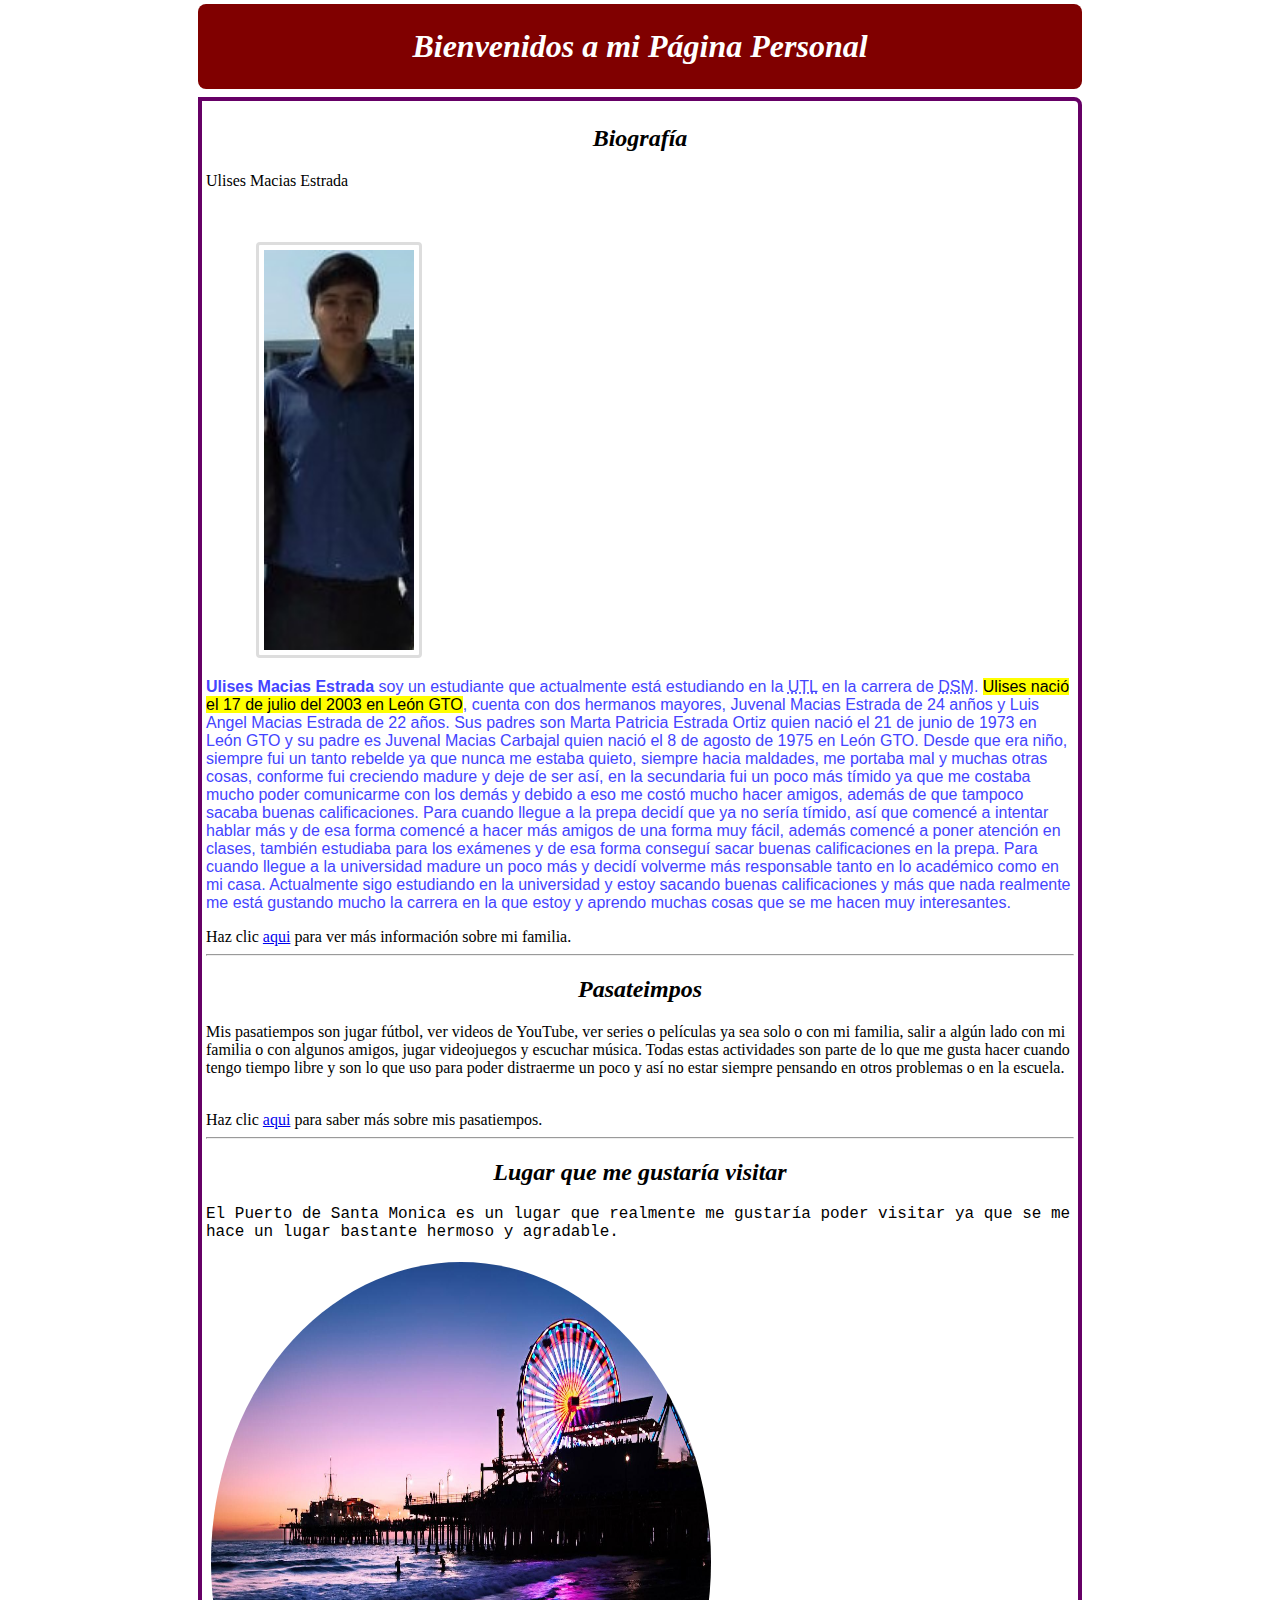
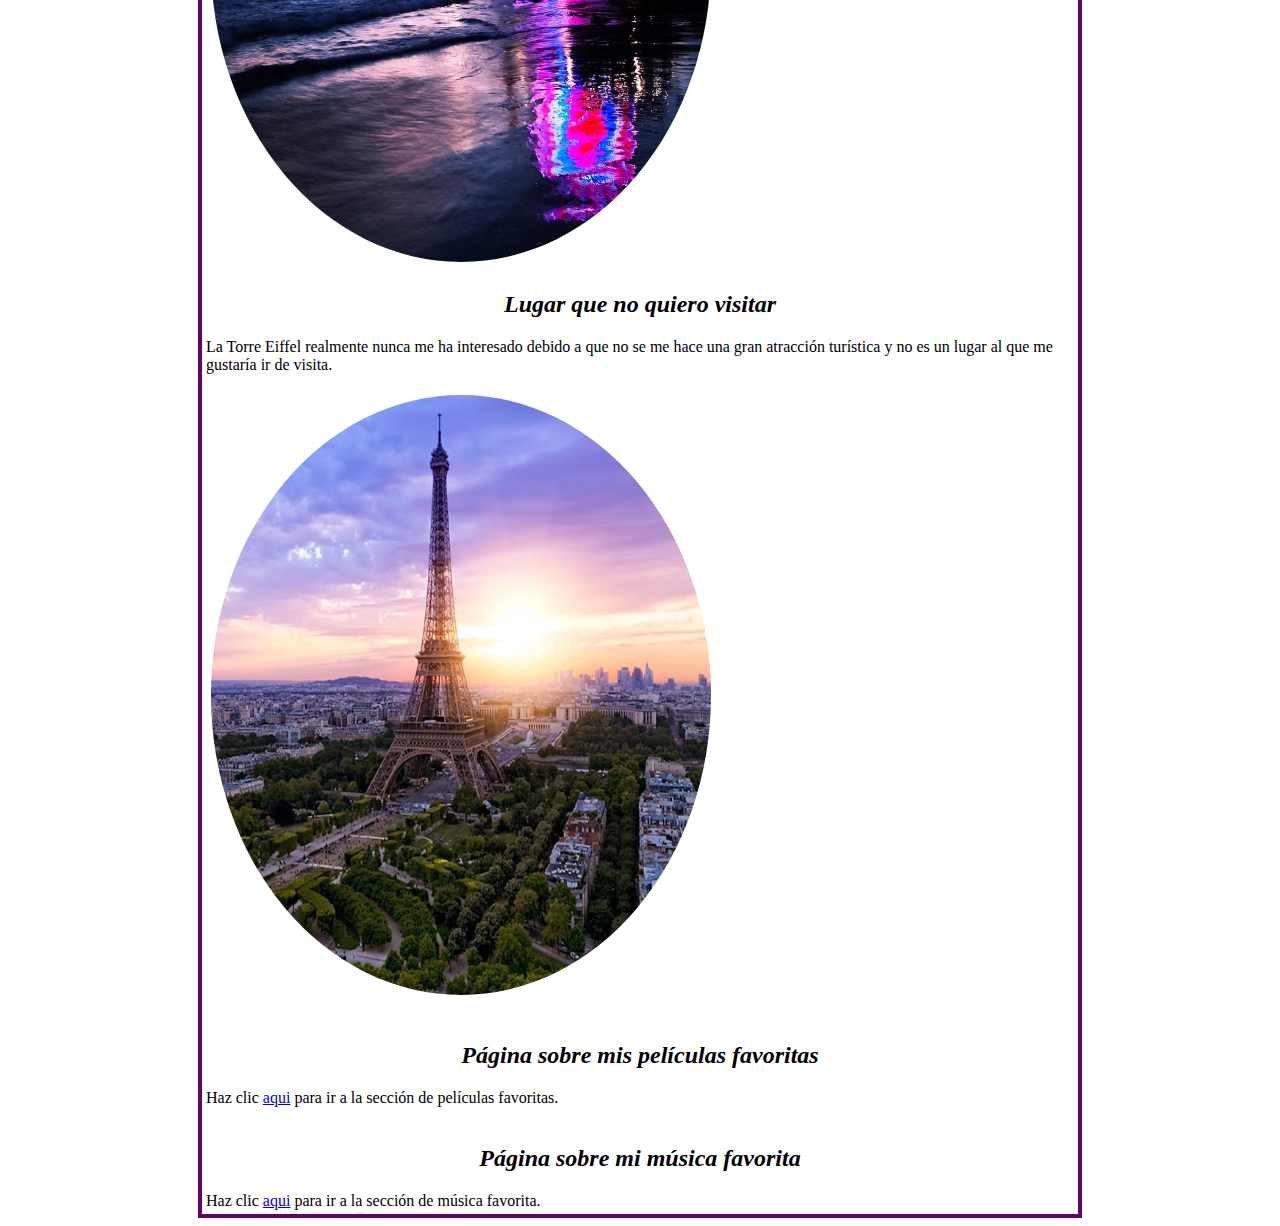
<file: index.html>
<!DOCTYPE html>

<html>
    <head>
        <title>P&aacute;gina personal</title>
        <meta charset="UTF-8">
        <meta name="viewport" content="width=device-width, initial-scale=1.0">
        <meta name="description" content="Mi p&aacute;gina personal">
        <meta name="keywords" content="datos personales,pel&iacute;culas favoritas,m&uacute;sica favorita,familia,pasatiempos">
        <meta name="author" content="Ulises Macias Estrada">
        
        <link rel="stylesheet" href="style/style_index.css">
    </head>
    <body>
        <div>
            <h1>Bienvenidos a mi P&aacute;gina Personal</h1>
        </div>
        <div id="divEnlaces">
            <div>
                <h2>Biograf&iacute;a</h2>
                <p id="textStyle3">Ulises Macias Estrada</p>
                <br><br>
                <img id="imgBiografia" src="media/img/biografia.jpg" alt="Ulises Macias Estrada" width="200" height="400"/>
                <p style="color:#4444FF; font-family: arial; width:100%;">
                    <strong>Ulises Macias Estrada</strong> soy un estudiante que actualmente est&aacute; estudiando en la 
                    <abbr title="Universidad Tecnol&oacute;gica de Le&oacute;n">UTL</abbr> en la carrera de <abbr title="Desarrollo de Software Multiplataforma">DSM</abbr>. 
                    <mark>Ulises naci&oacute; el 17 de julio del 2003 en León GTO</mark>, cuenta con dos hermanos mayores, Juvenal Macias Estrada 
                    de 24 an&ntilde;os y Luis Angel Macias Estrada de 22 a&ntilde;os. Sus padres son Marta Patricia Estrada Ortiz quien 
                    naci&oacute; el 21 de junio de 1973 en Le&oacute;n GTO y su padre es Juvenal Macias Carbajal quien naci&oacute; 
                    el 8 de agosto de 1975 en León GTO. Desde que era ni&ntilde;o, siempre fui un tanto rebelde ya que nunca me estaba 
                    quieto, siempre hacia maldades, me portaba mal y muchas otras cosas, conforme fui creciendo madure y deje de ser 
                    as&iacute;, en la secundaria fui un poco m&aacute;s t&iacute;mido ya que me costaba mucho poder comunicarme con los 
                    dem&aacute;s y debido a eso me cost&oacute; mucho hacer amigos, adem&aacute;s de que tampoco sacaba buenas calificaciones. 
                    Para cuando llegue a la prepa decid&iacute; que ya no ser&iacute;a t&iacute;mido, as&iacute; que comenc&eacute; a intentar 
                    hablar m&aacute;s y de esa forma comenc&eacute; a hacer m&aacute;s amigos de una forma muy f&aacute;cil, adem&aacute;s 
                    comenc&eacute; a poner atenci&oacute;n en clases, tambi&eacute;n estudiaba para los ex&aacute;menes y de esa forma 
                    consegu&iacute; sacar buenas calificaciones en la prepa. Para cuando llegue a la universidad madure un poco m&aacute;s y 
                    decid&iacute; volverme m&aacute;s responsable tanto en lo acad&eacute;mico como en mi casa. Actualmente sigo estudiando en 
                    la universidad y estoy sacando buenas calificaciones y m&aacute;s que nada realmente me est&aacute; gustando mucho la carrera 
                    en la que estoy y aprendo muchas cosas que se me hacen muy interesantes.
                </p>
                <div>
                    Haz clic <a href ="mi_familia.html">aqui</a> para ver m&aacute;s informaci&oacute;n sobre mi familia.
                </div>
                <hr>
                <h2>Pasateimpos</h2>
                <p>
                    Mis pasatiempos son jugar f&uacute;tbol, ver videos de YouTube, ver series o pel&iacute;culas ya sea solo o con mi familia, 
                    salir a alg&uacute;n lado con mi familia o con algunos amigos, jugar videojuegos y escuchar m&uacute;sica. 
                    Todas estas actividades son parte de lo que me gusta hacer cuando tengo tiempo libre y son lo que uso para poder 
                    distraerme un poco y as&iacute; no estar siempre pensando en otros problemas o en la escuela.
                </p>
                <br>
                <div>
                    Haz clic <a href="mis_pasatiempos.html">aqui</a> para saber m&aacute;s sobre mis pasatiempos.
                </div>
            </div>
            <hr>
            <div>
                <h2>Lugar que me gustar&iacute;a visitar</h2>
                <p id="textStyle5">
                    El Puerto de Santa Monica es un lugar que realmente me gustar&iacute;a poder visitar
                    ya que se me hace un lugar bastante hermoso y agradable.
                </p>
                <img id="imgIndex" src="media/img/santa_monica.jpg" alt="Puerto de Santa Monica" width="500" height="600"/>
            </div>
            <div>
                <h2>Lugar que no quiero visitar</h2>
                <p>
                    La Torre Eiffel realmente nunca me ha interesado debido a que no se me hace una gran 
                    atracci&oacute;n tur&iacute;stica y no es un lugar al que me gustar&iacute;a ir de visita.
                </p>
                <img id="imgIndex2" src="media/img/torre_eiffel.jpg" alt="Torre Eiffel" width="500" height="600"/>
            </div>
            <br>
            <div>
                <h2>P&aacute;gina sobre mis pel&iacute;culas favoritas</h2>
                Haz clic <a href="peliculas_favoritas.html">aqui</a> para ir a la secci&oacute;n de pel&iacute;culas favoritas.
            </div>
            <br>
            <div>
                <h2>P&aacute;gina sobre mi m&uacute;sica favorita</h2>
                Haz clic <a href="musica_favorita.html">aqui</a> para ir a la secci&oacute;n de m&uacute;sica favorita.
            </div>
        </div>
    </body>
</html>
</file>
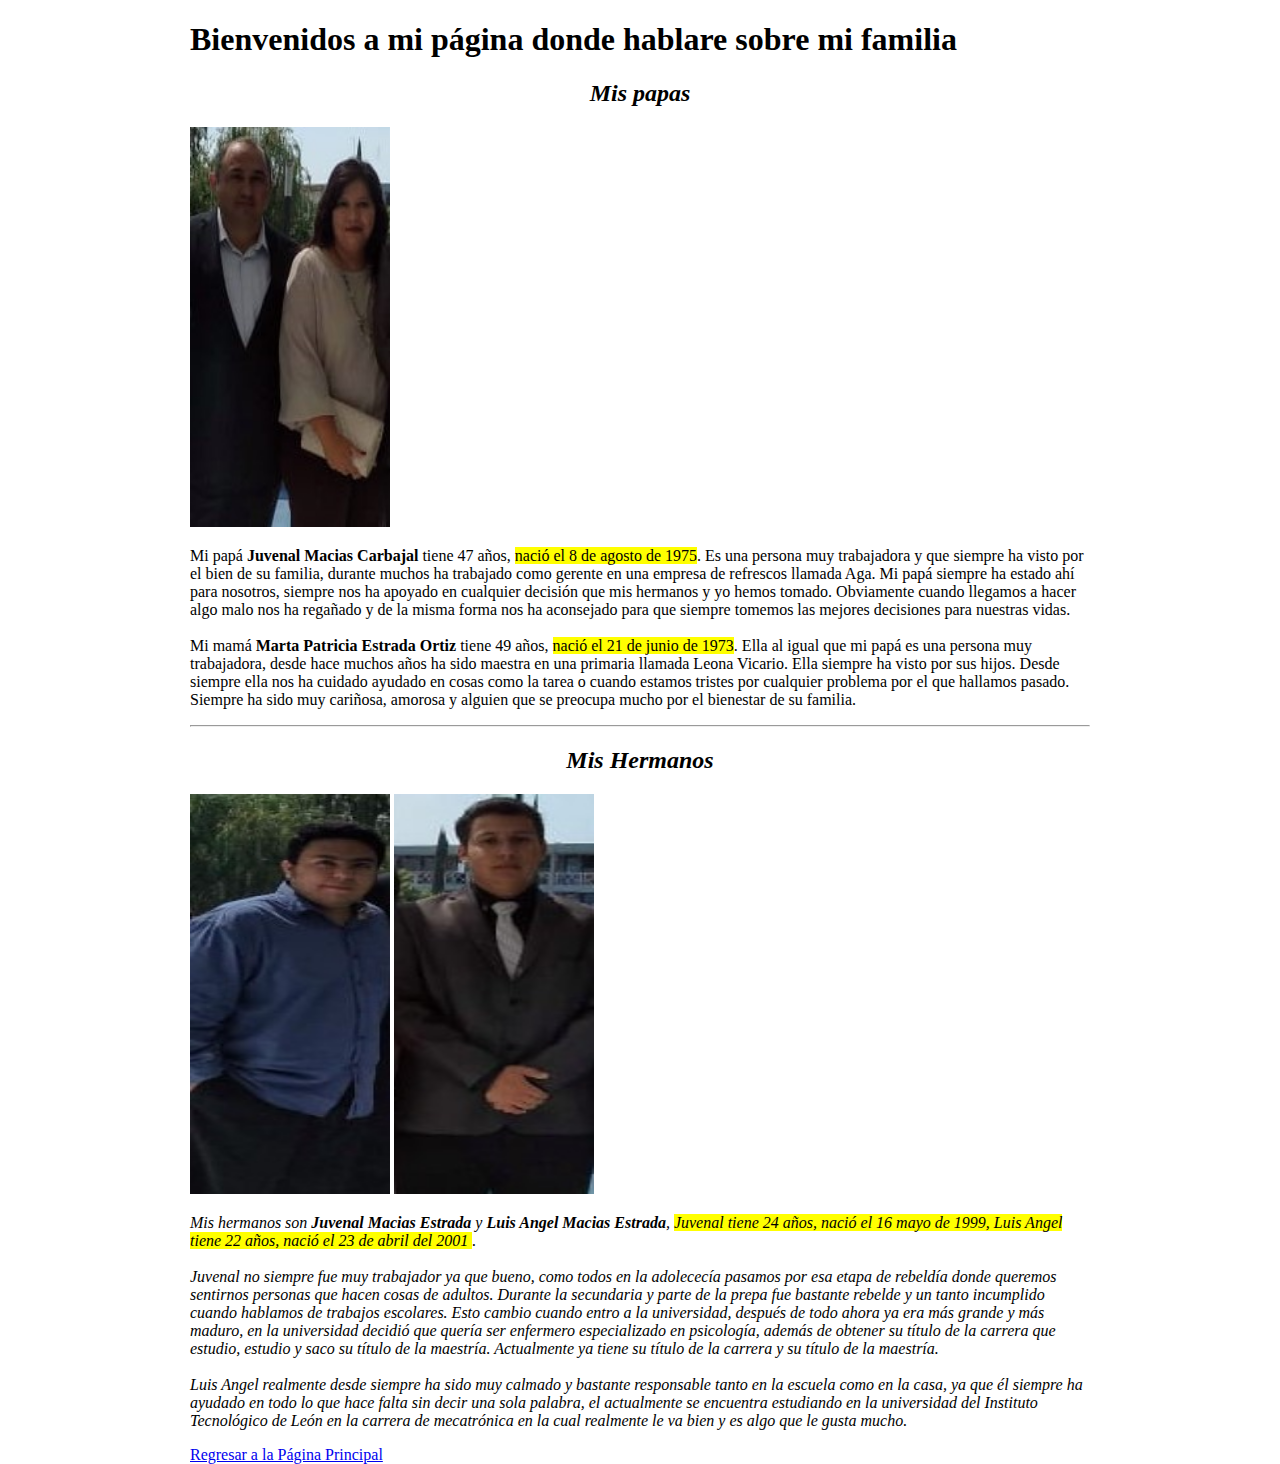
<file: mi_familia.html>
<!DOCTYPE html>

<html>
    <head>
        <title>Mi familia</title>
        <meta charset="UTF-8">
        <meta name="viewport" content="width=device-width, initial-scale=1.0">
        <meta name="description" content="P&aacute;gina sobre mi familia">
        <meta name="keywords" content="mis papas,mis hermanos">
        <meta name="author" content="Ulises Macias Estrada">

        <link rel="stylesheet" href="style/style.css">
    </head>
    <body>
        <h1>Bienvenidos a mi p&aacute;gina donde hablare sobre mi familia</h1>
        <div id="sombraDiv">
            <h2>Mis papas</h2>
            <img src="media/img/mis_papas.jpg" alt="Mis papas" width="200" height="400"/>
            <p id="textStyle">
                Mi pap&aacute; <b>Juvenal Macias Carbajal</b> tiene 47 a&ntilde;os, <mark>naci&oacute; 
                    el 8 de agosto de 1975</mark>. Es una persona muy trabajadora y que siempre ha visto por 
                el bien de su familia, durante muchos ha trabajado como gerente en una empresa de 
                refrescos llamada Aga. Mi pap&aacute; siempre ha estado ah&iacute; para nosotros, siempre 
                nos ha apoyado en cualquier decisi&oacute;n que mis hermanos y yo hemos tomado. 
                Obviamente cuando llegamos a hacer algo malo nos ha rega&ntilde;ado y de la 
                misma forma nos ha aconsejado para que siempre tomemos las mejores decisiones 
                para nuestras vidas.
                <br><br>
                Mi mam&aacute; <b>Marta Patricia Estrada Ortiz</b> tiene 49 a&ntilde;os, <mark>naci&oacute; 
                    el 21 de junio de 1973</mark>. Ella al igual que mi pap&aacute; es una persona muy 
                trabajadora, desde hace muchos a&ntilde;os ha sido maestra en una primaria llamada 
                Leona Vicario. Ella siempre ha visto por sus hijos. Desde siempre ella nos ha cuidado 
                ayudado en cosas como la tarea o cuando estamos tristes por cualquier problema por el 
                que hallamos pasado. Siempre ha sido muy cari&ntilde;osa, amorosa y alguien que se 
                preocupa mucho por el bienestar de su familia.
            </p>
            <hr>
            <h2>Mis Hermanos</h2>
            <img src="media/img/mi_hermano_juve.jpg" alt="Juvenal" width="200" height="400"/>
            <img src="media/img/mi_hermano_luis.jpg" alt="Luis Angel" width="200" height="400"/>
            <p id="textStyle2">
                Mis hermanos son <b>Juvenal Macias Estrada</b> y <b>Luis Angel Macias Estrada</b>,  
                <mark>
                    Juvenal tiene 24 a&ntilde;os, naci&oacute; el 16 mayo de 1999, Luis Angel tiene 22 
                    a&ntilde;os, naci&oacute; el 23 de abril del 2001
                </mark>.
                <br><br>
                Juvenal no siempre fue muy trabajador ya que bueno, como todos en la adolecec&iacute;a
                pasamos por esa etapa de rebeld&iacute;a donde queremos sentirnos personas que hacen
                cosas de adultos. Durante la secundaria y parte de la prepa fue bastante rebelde
                y un tanto incumplido cuando hablamos de trabajos escolares. Esto cambio cuando
                entro a la universidad, despu&eacute;s de todo ahora ya era m&aacute;s grande y m&aacute;s 
                maduro, en la universidad decidi&oacute; que quer&iacute;a ser enfermero especializado 
                en psicolog&iacute;a, adem&aacute;s de obtener su t&iacute;tulo de la carrera que estudio, 
                estudio y saco su t&iacute;tulo de la maestr&iacute;a. Actualmente ya tiene su t&iacute;tulo 
                de la carrera y su t&iacute;tulo de la maestr&iacute;a.
                <br><br>
                Luis Angel realmente desde siempre ha sido muy calmado y bastante responsable
                tanto en la escuela como en la casa, ya que &eacute;l siempre ha ayudado en 
                todo lo que hace falta sin decir una sola palabra, el actualmente se encuentra 
                estudiando en la universidad del Instituto Tecnol&oacute;gico de Le&oacute;n en 
                la carrera de mecatr&oacute;nica en la cual realmente le va bien y es algo que 
                le gusta mucho.
            </p>
            <div>
                <a href="index.html">Regresar a la P&aacute;gina Principal</a>
            </div>
        </div>
    </body>
</html>
</file>
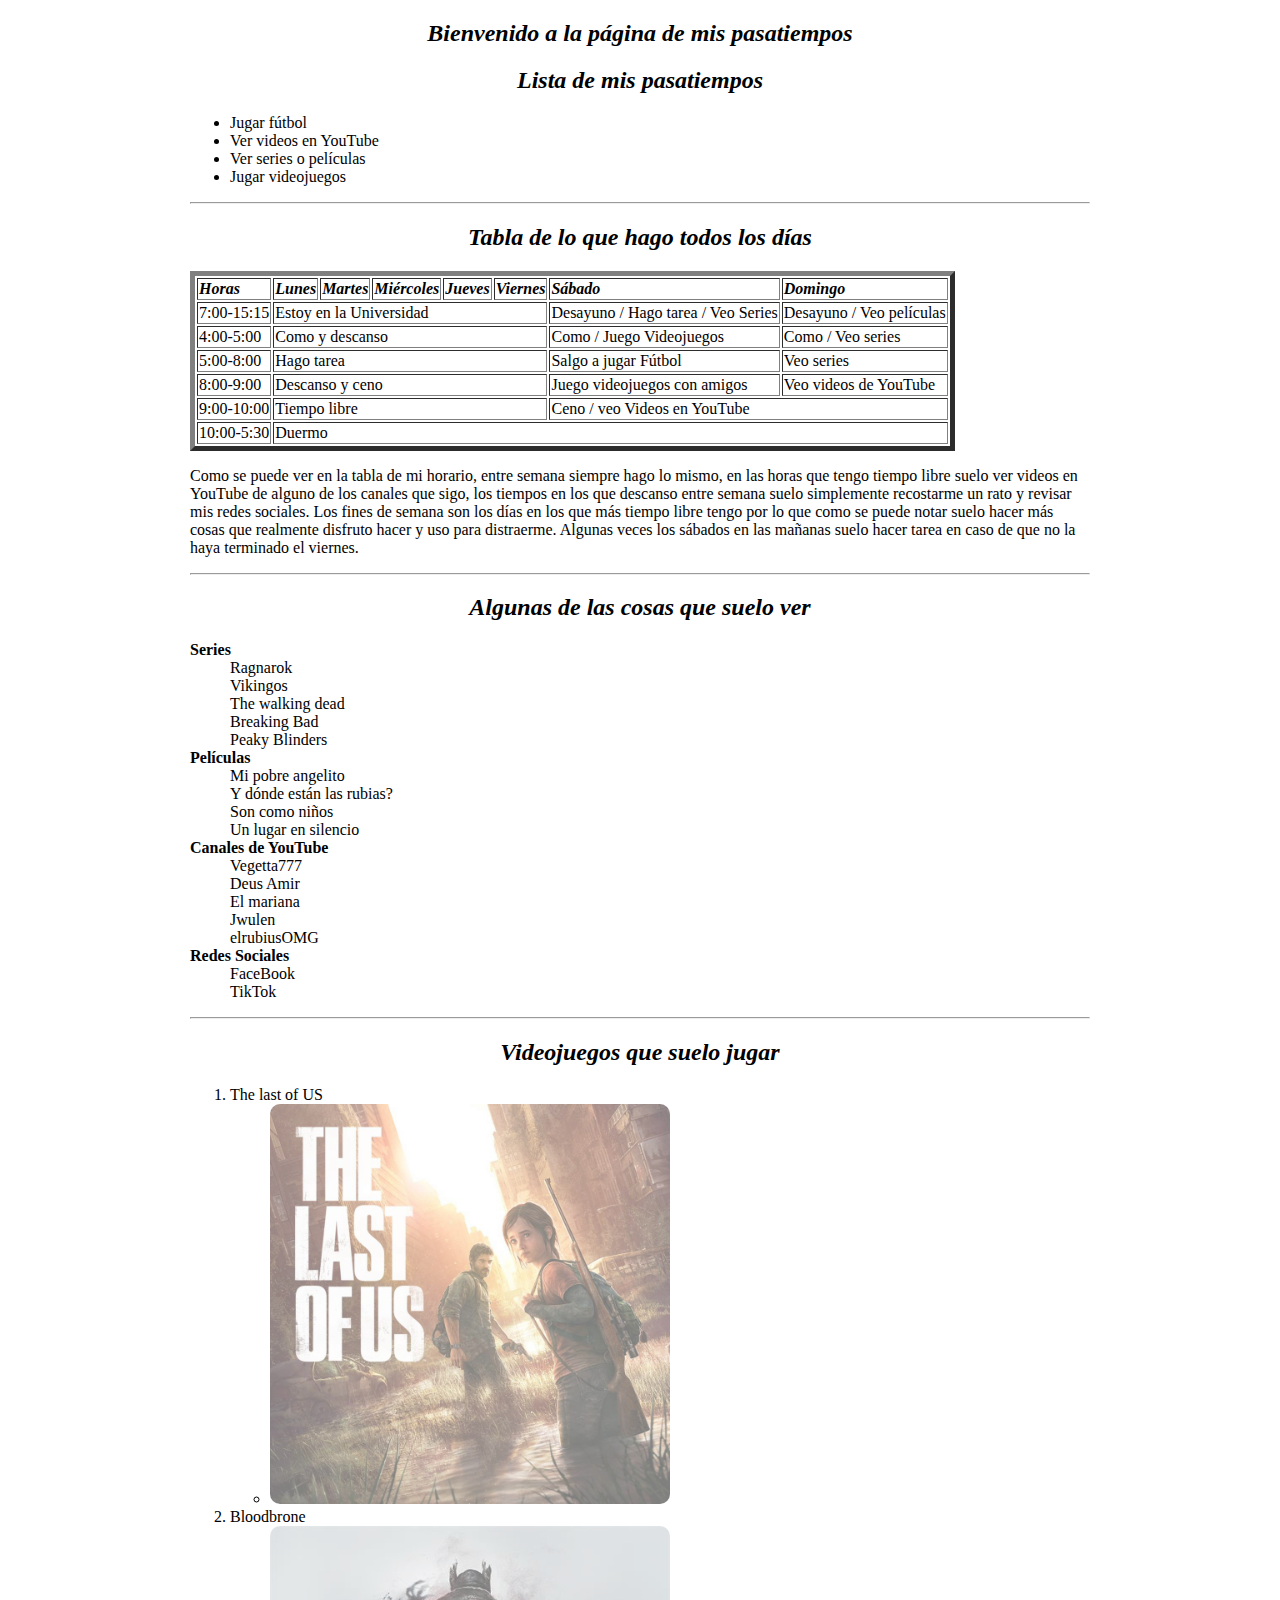
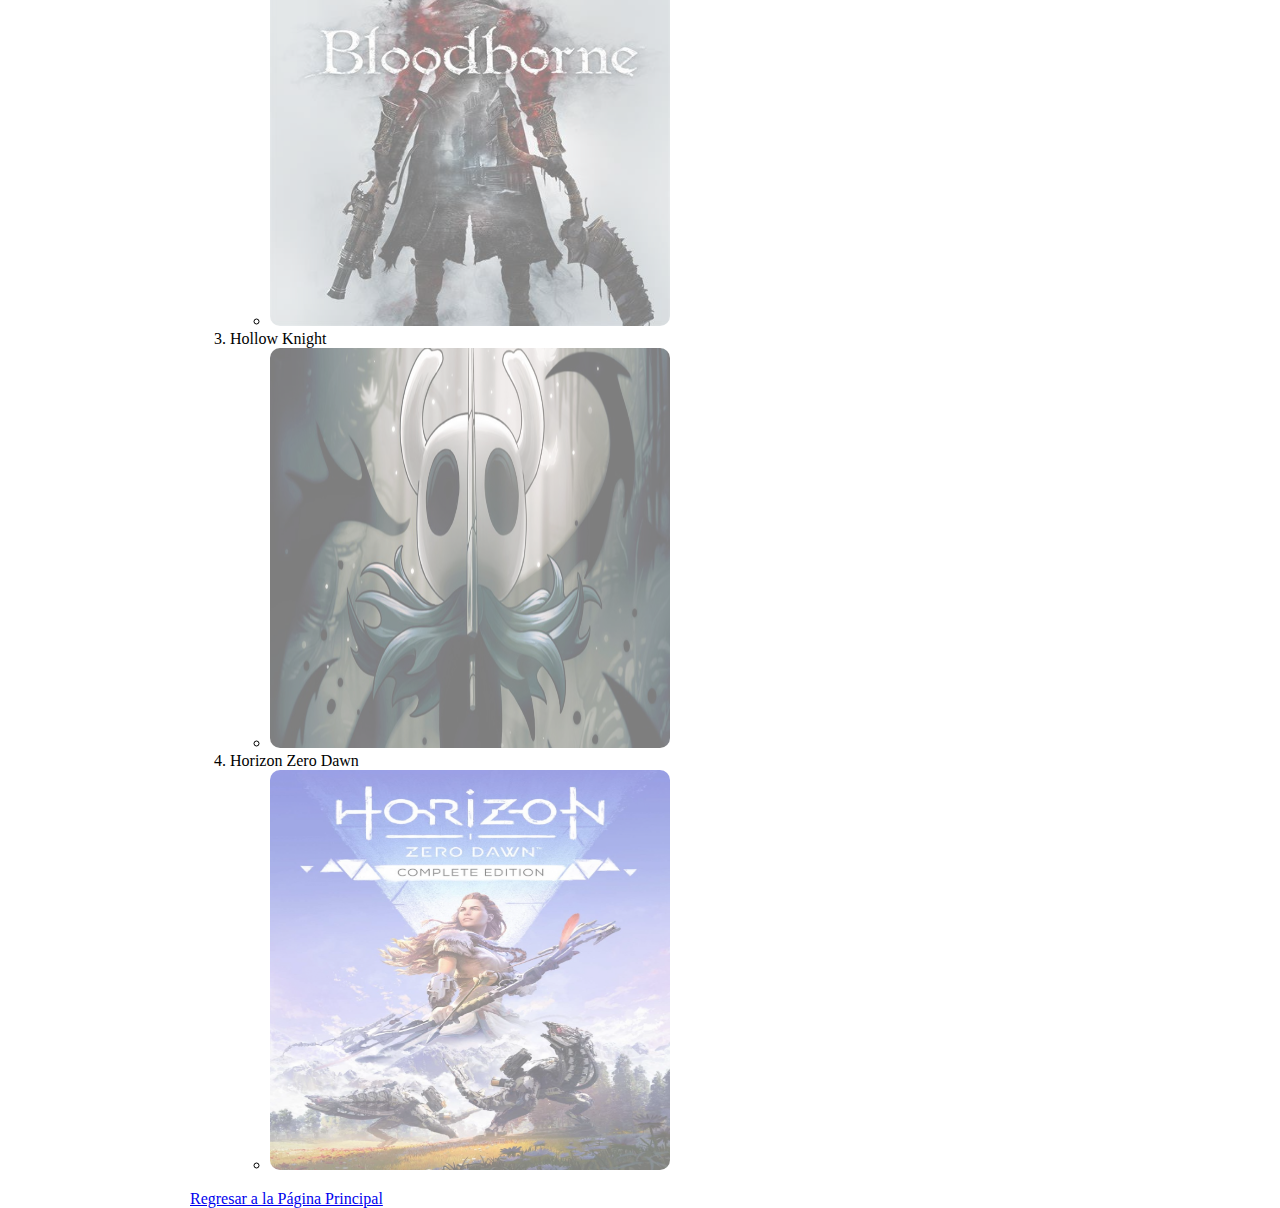
<file: mis_pasatiempos.html>
<!DOCTYPE html>

<html>
    <head>
        <title>Mis pasatiempos</title>
        <meta charset="UTF-8">
        <meta name="viewport" content="width=device-width, initial-scale=1.0">
        <meta name="description" content="P&aacute;gina de mis pasatiempos">
        <meta name="keywords" content="horario,cosas que suelo hacer">
        <meta name="author" content="Ulises Macias Estrada">

        <link rel="stylesheet" href="style/style.css">
    </head>
    <body>
        <div id="sombraDiv2">
            <h2>Bienvenido a la p&aacute;gina de mis pasatiempos</h2>
            <div>
                <h2>Lista de mis pasatiempos</h2>
                <ul>
                    <li>Jugar f&uacute;tbol</li>
                    <li>Ver videos en YouTube</li>
                    <li>Ver series o pel&iacute;culas</li>
                    <li>Jugar videojuegos</li>
                </ul>
            </div>
            <hr>
            <div>
                <h2>Tabla de lo que hago todos los d&iacute;as</h2>
                <table border="5">
                    <thead>
                        <tr>
                            <th>
                                <em>Horas</em>
                            </th>
                            <th>
                                <em>Lunes</em>
                            </th>
                            <th>
                                <em>Martes</em>
                            </th>
                            <th>
                                <em>Mi&eacute;rcoles</em>
                            </th>
                            <th>
                                <em>Jueves</em>
                            </th>
                            <th>
                                <em>Viernes</em>
                            </th>
                            <th>
                                <em>S&aacute;bado</em>
                            </th>
                            <th>
                                <em>Domingo</em>
                            </th>
                        </tr>
                    </thead>
                    <tbody>
                        <tr>
                            <td>7:00-15:15</td>
                            <td colspan="5">Estoy en la Universidad</td>
                            <td>Desayuno / Hago tarea / Veo Series</td>
                            <td>Desayuno / Veo pel&iacute;culas</td>
                        </tr>
                        <tr>
                            <td>4:00-5:00</td>
                            <td colspan="5">Como y descanso</td>
                            <td>Como / Juego Videojuegos</td>
                            <td>Como / Veo series</td>
                        </tr>
                        <tr>
                            <td>5:00-8:00</td>
                            <td colspan="5">Hago tarea</td>
                            <td>Salgo a jugar F&uacute;tbol</td>
                            <td>Veo series</td>
                        </tr>
                        <tr>
                            <td>8:00-9:00</td>
                            <td colspan="5">Descanso y ceno</td>
                            <td>Juego videojuegos con amigos</td>
                            <td>Veo videos de YouTube</td>
                        </tr>
                        <tr>
                            <td>9:00-10:00</td>
                            <td colspan="5">Tiempo libre</td>
                            <td colspan="2">Ceno / veo Videos en YouTube</td>
                        </tr>
                        <tr>
                            <td>10:00-5:30</td>
                            <td colspan="7">Duermo</td>
                        </tr>
                    </tbody>
                </table>
            </div>
            <div>
                <p id="textStyle4">
                    Como se puede ver en la tabla de mi horario, entre semana siempre hago
                    lo mismo, en las horas que tengo tiempo libre suelo ver videos en YouTube
                    de alguno de los canales que sigo, los tiempos en los que descanso entre
                    semana suelo simplemente recostarme un rato y revisar mis redes sociales.
                    Los fines de semana son los d&iacute;as en los que m&aacute;s tiempo libre 
                    tengo por lo que como se puede notar suelo hacer m&aacute;s cosas que realmente 
                    disfruto hacer y uso para distraerme. Algunas veces los s&aacute;bados en las 
                    mañanas suelo hacer tarea en caso de que no la haya terminado el viernes.
                </p>
            </div>
            <hr>
            <div>
                <h2>Algunas de las cosas que suelo ver</h2>
                <dl>
                    <dt>
                        <b>Series</b>
                    </dt>
                    <dd>Ragnarok</dd>
                    <dd>Vikingos</dd>
                    <dd>The walking dead</dd>
                    <dd>Breaking Bad</dd>
                    <dd>Peaky Blinders</dd>
                    <dt>
                        <b>Pel&iacute;culas</b>
                    </dt>
                    <dd>Mi pobre angelito</dd>
                    <dd>Y d&oacute;nde est&aacute;n las rubias?</dd>
                    <dd>Son como ni&ntilde;os</dd>
                    <dd>Un lugar en silencio</dd>
                    <dd></dd>
                    <dt>
                        <b>Canales de YouTube</b>
                    </dt>
                    <dd>Vegetta777</dd>
                    <dd>Deus Amir</dd>
                    <dd>El mariana</dd>
                    <dd>Jwulen</dd>
                    <dd>elrubiusOMG</dd>
                    <dt>
                        <b>Redes Sociales</b>
                    </dt>
                    <dd>FaceBook</dd>
                    <dd>TikTok</dd>
                </dl>
            </div>
            <hr>
            <div>
                <h2>Videojuegos que suelo jugar</h2>
                <ol>
                    <li>
                        The last of US
                        <br>
                        <ul>
                            <li>
                                <img id="imgPasatiempos" src="media/img/the_last_of_us.jpeg" alt="The last of US" width="400" height="400"/>
                            </li>
                        </ul>
                    </li>
                    <li>
                        Bloodbrone
                        <br>
                        <ul>
                            <li>
                                <img id="imgPasatiempos1" src="media/img/bloodborne.jpeg" alt="Bloodborne" width="400" height="400"/>
                            </li>
                        </ul>
                    </li>
                    <li>
                        Hollow Knight
                        <br>
                        <ul>
                            <li>
                                <img id="imgPasatiempos2" src="media/img/hollow_knight.jpg" alt="Hollo Knight" width="400" height="400"/>
                            </li>
                        </ul>
                    </li>
                    <li>
                        Horizon Zero Dawn
                        <br>
                        <ul>
                            <li>
                                <img id="imgPasatiempos3" src="media/img/horizon_zero_dawn.jpg" alt="Horizon Zero Dawn" width="400" height="400"/>
                            </li>
                        </ul>
                    </li>
                </ol>
            </div>
            <div>
                <a href="index.html">Regresar a la P&aacute;gina Principal</a>
            </div>
        </div>
    </body>
</html>
</file>
<file: style/style_index.css>
/* 
    Created on : 8 jun. 2023, 09:39:13
    Author     : CC_Laboratorio
*/
body
{
    width: 900px;
    margin: auto;
}

h1{
    color: white;
    background-color: maroon;
    margin-bottom: 0px;
    margin-left: 8px;
    margin-right: 8px;
    margin-top: 4px;
    padding: 24px;
    text-align: center;
    font-style: italic;
    border-radius: 8px;
}

h2
{
    color: black;
    text-align: center;
    font-style: italic;
    font-size: 24px;
}

#divEnlaces
{
    margin: 8px;
    padding:4px;
    border-color: #660066;
    border-width: 4px;
    border-style: solid;
    border-top-right-radius: 8px;
}

#imgBiografia {
  border: 3px solid #ddd;
  border-radius: 4px;
  padding: 5px;
  width: 150px;
  margin-left: 50px;
}

#imgIndex {
  border-radius: 50%;
  text-align: center;
  margin: 5px;
}

#imgIndex2 {
  border-radius: 50%;
  text-align: center;
  margin: 5px;
}

#textStyle3
{
    font-variant: normal;
}

#textStyle5
{
    font-family: "Lucida Console", "Courier New", monospace;
}

div {
    width: auto;
}
</file>
<file: style/style.css>
/* 
    Created on : 17 jun. 2023, 11:36:01
    Author     : Pc
*/
body
{
    width: 900px;
    margin: auto;
}

div{
    width: auto;
}

h2
{
    color: black;
    text-align: center;
    font-style: italic;
    font-size: 24px;
}

#sombraDiv {
  border: 5px;
  border-color: blue;
  background-color: white;    
  text-align: left;
}

#sombraDiv2 {
  border: 5px;
  border-color: red;
  background-color: white;    
  text-align: left;
}

#sombraDiv3 {
  border: 5px;
  border-color: yellow;
  background-color: white;    
  text-align: left;
}

#sombraDiv4 {
  border: 5px;
  border-color: darkgoldenrod;
  background-color: white;    
  text-align: left;
}

#imgAjustada {
  border: 2px solid black;
  padding: 50px;
  background: url(../media/img/fondo.jpeg);
  background-repeat: no-repeat;
  background-size: 900px 200px;
}

#divStilos
{
    margin-top: 5px;
    margin-left: 8px;
    margin-right: 8px;
    margin-bottom: 15px;
    height: 400px;
    background: linear-gradient(to bottom, #ff0000 0%, #000000 90%);
    color: white;
}

#borderimg
{
    margin: 8px;
    border: 15px solid;
    padding: 15px;
    border-image-source: url(../media/img/border.png);
    border-image-slice: 30;
}

#imgPasatiempos
{
  border-radius: 10px;
  opacity: 0.5;
}

#imgPasatiempos1
{
  border-radius: 10px;
  opacity: 0.5;
}

#imgPasatiempos2
{
  border-radius: 10px;
  opacity: 0.5;
}

#imgPasatiempos3
{
  border-radius: 10px;
  opacity: 0.5;
}

#textStyle
{
    font-style: normal;
}

#textStyle2
{
    font-style: oblique;
}

#textStyle4
{
    font-family: "Times New Roman", Times, serif;
}
</file>
